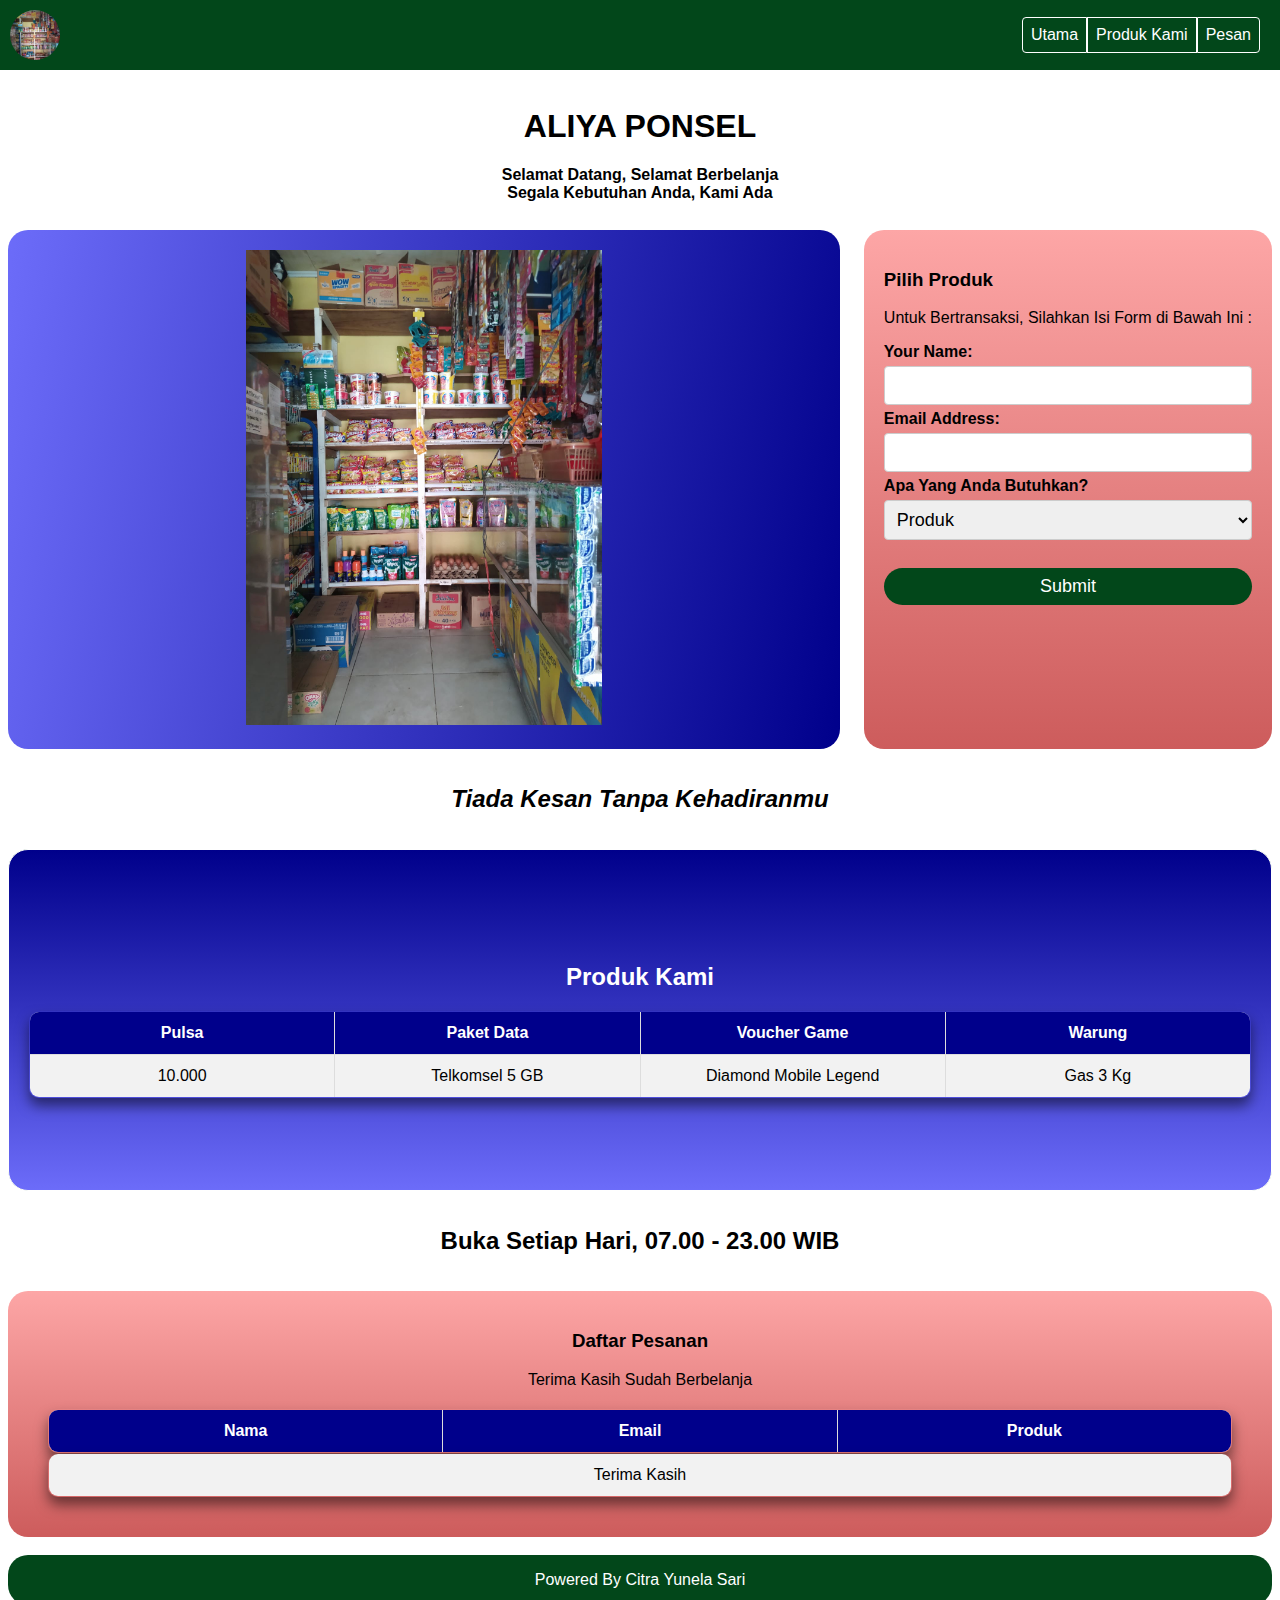
<file: index.html>
<!DOCTYPE html>
<html lang="en">

<head>
    <meta charset="UTF-8">
    <meta name="viewport" content="width=device-width, initial-scale=1.0">
    <title>RevoU Mini Course</title>

    <!-- CSS -->
    <link rel="stylesheet" href="css/styles.css">
    
</head>

<body>
    <!-- CSS Responsive -->
    <style>
        @media (max-width: 750px) {
            .main-header { 
                flex-direction: column;
                text-align: center;
            }

            .main-content{
                flex-direction: column;
            }

            main>header {
                margin-top: 200px;
            }

            nav {
                flex-direction: column;
            }

            nav a {
                display: block;
                margin: 5px 0;
            }

        }
    </style>
    <!-- Header & Navigation -->
    <header class="main-header">

        <!-- Logo Company -->
        <div class="logo-company"></div>

        <nav>
            <a href="#" class="no-border-radius-right">Utama</a>
            <a href="#produk-kami-section" class="no-border-radius">Produk Kami</a>
            <a href="#pesanan-section" class="no-border-radius-left">Pesan</a>
        </nav>
    </header>

    <!-- Main Content -->
    <main>
        <header>
            <h1>ALIYA PONSEL</h1>
            <h4>Selamat Datang, Selamat Berbelanja <br>
            Segala Kebutuhan Anda, Kami Ada</h4>
        </header>

        <section class="main-content">
            <!-- Banner Autoslide -->
            <aside class="main-container">
                <div class="slideshow-container">
                    <div class="slide fade">
                        <img width="45%" src="assets/Icon_Aliya.jpeg" alt="Slide 1">
                    </div>
                    <div class="slide fade">
                        <img  width="45%" src="assets/Banner1.jpeg" alt="Slide 2">
                    </div>
                    <div class="slide fade">
                        <img  width="45%" src="assets/Banner2.jpeg" alt="Slide 3">
                    </div>

                    <!-- Navigation buttons 
                    <a class="prev" onclick="changeSlide(-1)">&#10094;</a>
                    <a class="next" onclick="changeSlide(1)">&#10095;</a>-->
                </div>
            </aside>

            <!-- Form Pilih Produk -->
            <section class="pilih-produk">
                <h3>Pilih Produk</h3>
                <p>Untuk Bertransaksi, Silahkan Isi Form di Bawah Ini :</p>
                <form id="productForm">
                    <label for="name">Your Name:</label>
                    <input type="text" id="name" name="name" required>

                    <label for="email">Email Address:</label>
                    <input type="email" id="email" name="email" required>

                    <label for="produk">Apa Yang Anda Butuhkan?</label>
                    <select id="produk" name="produk" required>
                        <option value="" disabled selected>Produk</option>>
                        <option value="Pulsa">Pulsa</option>
                        <option value="Paket Data">Paket Data</option>
                        <option value="Voucher Game">Voucher Game</option>
                        <option value="Warung">Warung</option>
                    </select>
                    <br>
                    <button type="submit">Submit</button>
                </form>
            </section>

        </section>

        <!-- produk-kami Section -->
        <section id="produk-kami-section">
            <header>
                <h2><i>Tiada Kesan Tanpa Kehadiranmu</i> </h2>
            </header>

            <!-- Content produk-kami -->
            <article class="produk-kami-content">
                <h2>Produk Kami</h2>
                <table border="1">
                    <tr>
                        <th>Pulsa</th>
                        <th>Paket Data</th>
                        <th>Voucher Game</th>
                        <th>Warung</th>
                    </tr>
                    <tr>
                        <td>10.000</td>
                        <td>Telkomsel 5 GB</td>
                        <td>Diamond Mobile Legend</td>
                        <td>Gas 3 Kg</td>
                    </tr>
                </table>
            </article>
        </section>

        <!-- pesanan Section -->
        <section id="pesanan-section">
            <header>
                <h2>Buka Setiap Hari, 07.00 - 23.00 WIB</h2>
            </header>

            <!-- pesanan Packages -->
            <article class="pesanan-content">
                <h3>Daftar Pesanan</h3>
                <p>Terima Kasih Sudah Berbelanja</p>
                <section class="table-section" id="orderSection">
                    <table border="1" id="orderTable">
                        <tr>
                            <th>Nama</th>
                            <th>Email</th>
                            <th>Produk</th>
                        </tr>
                    </table>
                    <table border="1"
                    <tr>
                        <td colspan="3">Terima Kasih</td>
                    </tr>
                </table>
                </section>
                
            </article>
        </section>
    </main>
    <br>
    <!-- Footer -->
    <footer>
        <p>Powered By Citra Yunela Sari</p>
    </footer>
    <script src="jss/script.js"></script>
</body>
</html>
</file>
<file: css/styles.css>
/* Ini CSS External */
body {
    font-family: Verdana, Geneva, Tahoma, sans-serif;
}

main {
    margin-top: 80px;
    /*background-color: lavender;*/
}

.main-header {
    top: 0;
    left: 0;
    position: fixed;
    margin-top: 0px;
    padding-top: 10px;
    padding-bottom: 10px;
    width: 100%;
    z-index: 1000;
    background-color: rgb(2, 71, 26);
    /*background-image: linear-gradient(0deg, ghostwhite, transparent);*/
    display: flex;
    justify-content: space-between;
    align-items: center;
}

.logo-company {
    margin-left: 10px;
    height: 50px;
    width: 50px;
    background-image: url("../assets/Icon_Aliya.jpeg");
    background-size: cover;
    border-radius: 50%;
}

nav {
    display: flex;
    margin-right: 20px;
}

nav>a {
    border: 1px solid;
    color: white;
    text-decoration: none;
    padding: 8px;
    border-radius: 4px;
}

.no-border-radius {
    border-radius: 0px;
}

.no-border-radius-right {
    border-top-left-radius: 4px;
    border-top-right-radius: 0px;
    border-bottom-right-radius: 0px;
    border-bottom-left-radius: 4px;
}

.no-border-radius-left {
    border-top-left-radius: 0px;
    border-top-right-radius: 4px;
    border-bottom-right-radius: 4px;
    border-bottom-left-radius: 0px;
}

main>header {
    text-align: center;
    height: 150px;
    align-content: center;
}

.main-content {
    display: flex;
    gap: 24px;
    
}

.main-container {
    border: 0px solid;
    flex: 1;
    align-content: center;
    text-align: center;
    background-color: darkblue;
    background-image: linear-gradient(100deg, #6c6cf9, transparent);
    border-radius: 20px;
    padding: 20px;
}



#produk-kami-section>header {
    height: 100px;
    align-content: center;
    text-align: center;
}

.produk-kami-content {
    color: white;
    border: 1px solid;
    height: 300px;
    align-content: center;
    text-align: center;
    background-color: rgb(2, 71, 26);
    background-image: linear-gradient(0deg, #6c6cf9, darkblue);
    border-radius: 20px;
    padding: 20px;
}

#tipe-produk{
    border: outset;
    padding: 5px;
    border-radius: 8px;
}

#pesanan-section>header {
    height: 100px;
    align-content: center;
    text-align: center;    
}

.pesanan-content {
    align-content: center;
    text-align: center;
    background-color: #cd5c5c;
    background-image: linear-gradient(180deg, #fda6a6, transparent);
    gap: 5px;
    border-radius: 20px;
    padding: 20px;
}

.table-section {
    text-align: center;
    margin: 20px;
}

table {
    width: 100%;
    table-layout: fixed;
    margin: 0 auto;
    border-collapse: collapse;
    box-shadow: 0 8px 13px rgba(0, 0, 0, 0.5);
    border-radius: 10px;
    overflow: hidden;
}

th, td {
    border: 1px solid #ddd;
    padding: 12px;
    text-align: center;
    width: 33.33%;
}

th {
    background-color:darkblue;
    color: white;
    font-weight: bold;
}

td {
    color: black;
}

tr {
    background-color: #f2f2f2;
}

tr:hover {
    background-color: #ddd;
    transition: 0.3s;
}

.contact-us {
    background-color: white;
    padding: 2rem;
    margin: 2rem 1rem;
    border-radius: 8px;
    box-shadow: 0 0 10px rgba(0, 0, 0, 0.1);
}

.pilih-produk {
    background-color: #cd5c5c;
    background-image: linear-gradient(180deg, #fda6a6, transparent);
    border-radius: 20px;
    padding: 20px;
}

.pilih-produk h3 {
    margin-top: 10;
}

.pilih-produk form {
    display: flex;
    flex-direction: column;
    gap: 5px;
}

.pilih-produk label {
    font-weight: bold;
}

.pilih-produk input,
.pilih-produk select,
.pilih-produk button {
    padding: 0.5rem;
    border: 1px solid #ccc;
    border-radius: 4px;
    font-size: large;
}

.pilih-produk button {
    background-color: rgb(2, 71, 26);
    color: white;
    border: none;
    cursor: pointer;
    border-radius: 50px;
}

.pilih-produk button:hover {
    background-color: #555;
}

footer {
    color: white;
    width: 100%;
    background-color: rgb(2, 71, 26);
    display: flex;
    justify-content: center;
    border-radius: 20px;
}

.slideshow-container {
    position: relative;
    max-width: 45%;
    margin: auto;
    overflow: hidden;
}

.slide img {
    width: 100%;
    height: auto;
    object-fit: cover;
}

.prev, .next {
    position: absolute;
    top: 50%;
    transform: translateY(-50%);
    background-color: rgba(0, 0, 0, 0.5);
    color: white;
    padding: 10px;
    border: none;
    cursor: pointer;
    font-size: 20px;
}

.prev { left: 10px; }
.next { right: 10px; }

@media (max-width: 750px) {
    .prev, .next {
        font-size: 16px;
        padding: 5px;
        
    }
}
</file>
